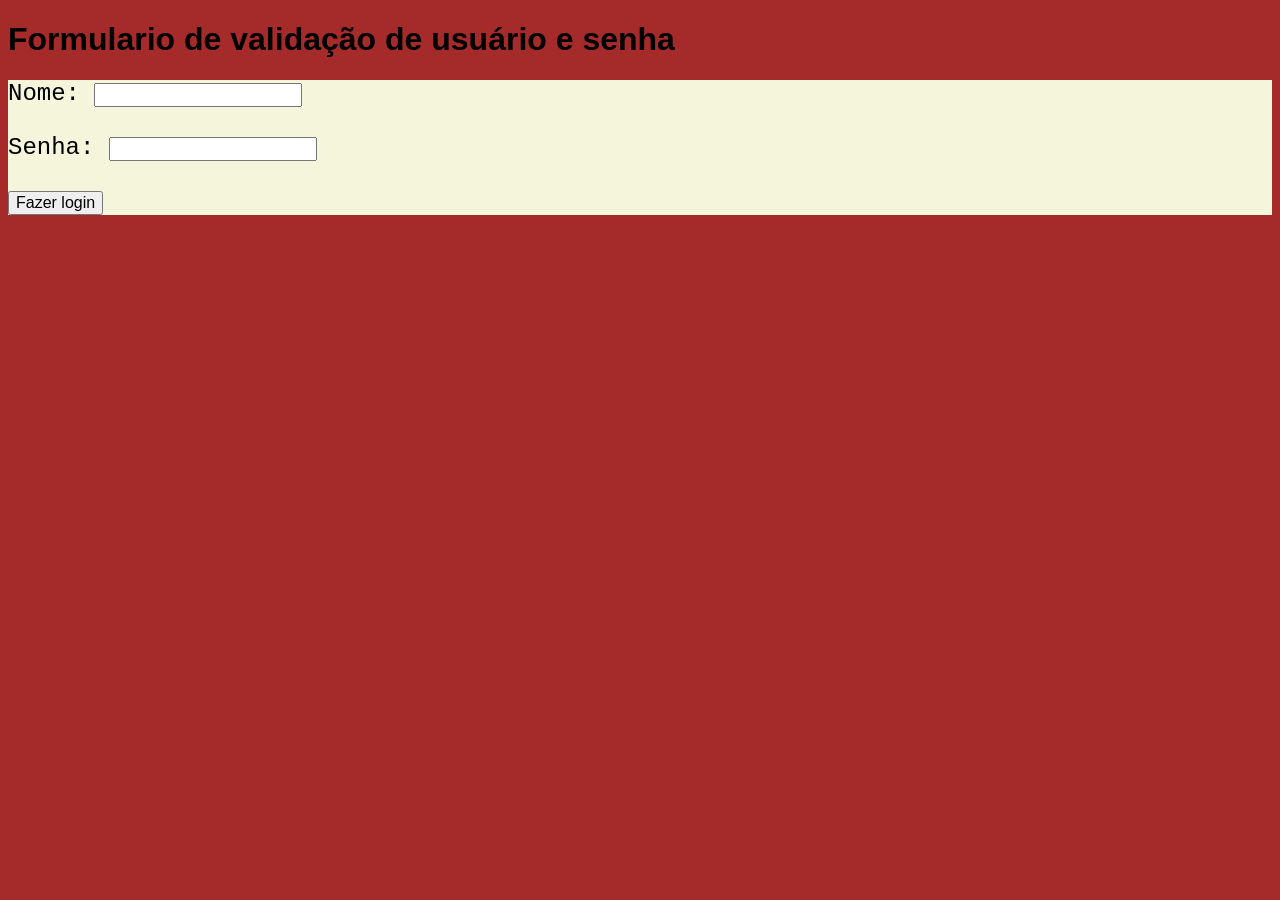
<file: verificacao-usuario-senha.html>
<!DOCTYPE html>
<html lang="en">
<head>
    <meta charset="UTF-8">
    <meta name="viewport" content="width=device-width, initial-scale=1.0">
    <title>Tela de validação de usuário e senha</title>
    <script defer src="validacao.js"></script>
    <link rel="stylesheet" href="style.css">
</head>
<body>
    <h1>Formulario de validação de usuário e senha</h1>
    <div id="erro"></div>
    <form id="form" action="" method="get" class="container-form">
        <div class="container-nome">
            <label>Nome: </label>
            <input type="text" id="nome" name="nome" required>
            <br>
        </div>
        <br>
        <div class="container-senha">
            <label>Senha: </label>
            <input type="password" id="senha" name="senha" required>
            <br>
        </div>
        <br>
        <button type="submit">Fazer login</button>
    </form>
    </form>
</body>
</html>
</file>
<file: style.css>
body{
    background-color: brown;
}

.container-form{
    background-color: beige;
    font-family: 'Courier New', Courier, monospace;
    font-size:x-large;
}

h1{
    font-family: sans-serif;
	color: black;
}

button{
    font-family: 'Gill Sans', 'Gill Sans MT', Calibri, 'Trebuchet MS', sans-serif;
    font-size: medium;
}

input{
    font-size: medium;
}
</file>
